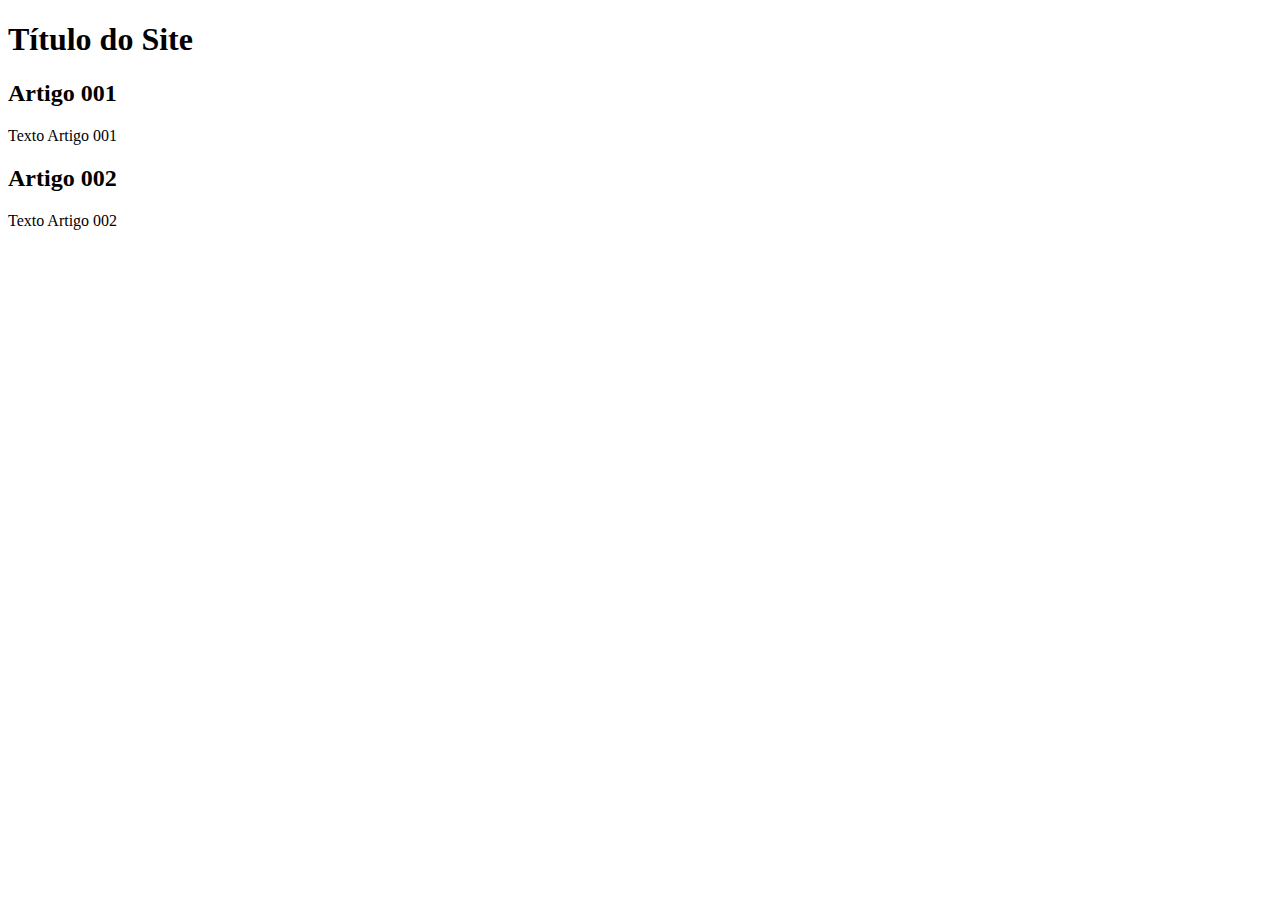
<file: index.html>
<!DOCTYPE html>
<html lang="en">
<head>
    <meta charset="UTF-8">
    <meta name="viewport" content="width=device-width, initial-scale=1.0">
    <title>Título do Site</title>
</head>
<body>
    <main>
        <header>
            <h1>Título do Site</h1>
        </header>
        <article>
            <h2>Artigo 001</h2>
            <p>Texto Artigo 001</p>
        </article>
        <article>
            <h2>Artigo 002</h2>
            <p>Texto Artigo 002</p>
        </article>
    </main>
</body>
</html>
</file>
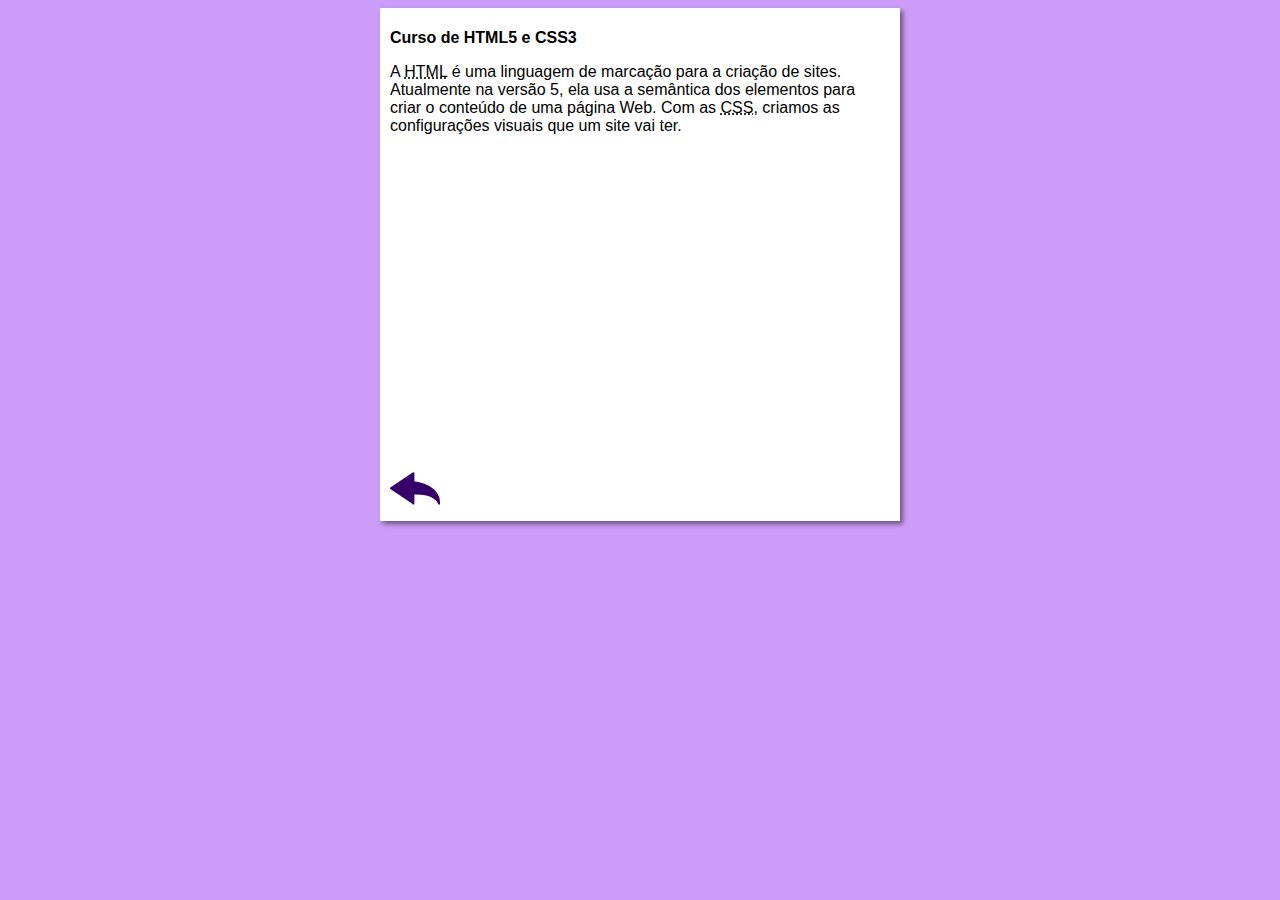
<file: curso-html.html>
<!DOCTYPE html>
<html lang="pt-br">
<head>
    <meta charset="UTF-8">
    <meta name="viewport" content="width=device-width, initial-scale=1.0">
    <title>Curso de HTML5 e CSS3</title>
    <link rel="stylesheet" href="estilos/style.css">
</head>
<body>
    <main>
        <header>
            <h1>Curso de HTML5 e CSS3</h1>
        </header>
        <article>
            
            <p>A <abbr title="HyperText Markup Language">HTML</abbr> é uma linguagem de marcação para a criação de sites. Atualmente na versão 5, ela usa a semântica dos elementos para criar o conteúdo de uma página Web. Com as <abbr title="Cascading Style Sheets">CSS</abbr>, criamos as configurações visuais que um site vai ter.</p>

            <iframe width="560" height="315" src="https://www.youtube.com/embed/riSVzwlSnhw?si=l6MRlEZfqhdg7OIC" title="YouTube video player" frameborder="0" allow="accelerometer; autoplay; clipboard-write; encrypted-media; gyroscope; picture-in-picture; web-share" referrerpolicy="strict-origin-when-cross-origin" allowfullscreen></iframe>

            <a href="index.html"><img src="imagens/btn-back.png" alt="Voltar"></a>
        </article>
    </main>
</body>
</html>
</file>
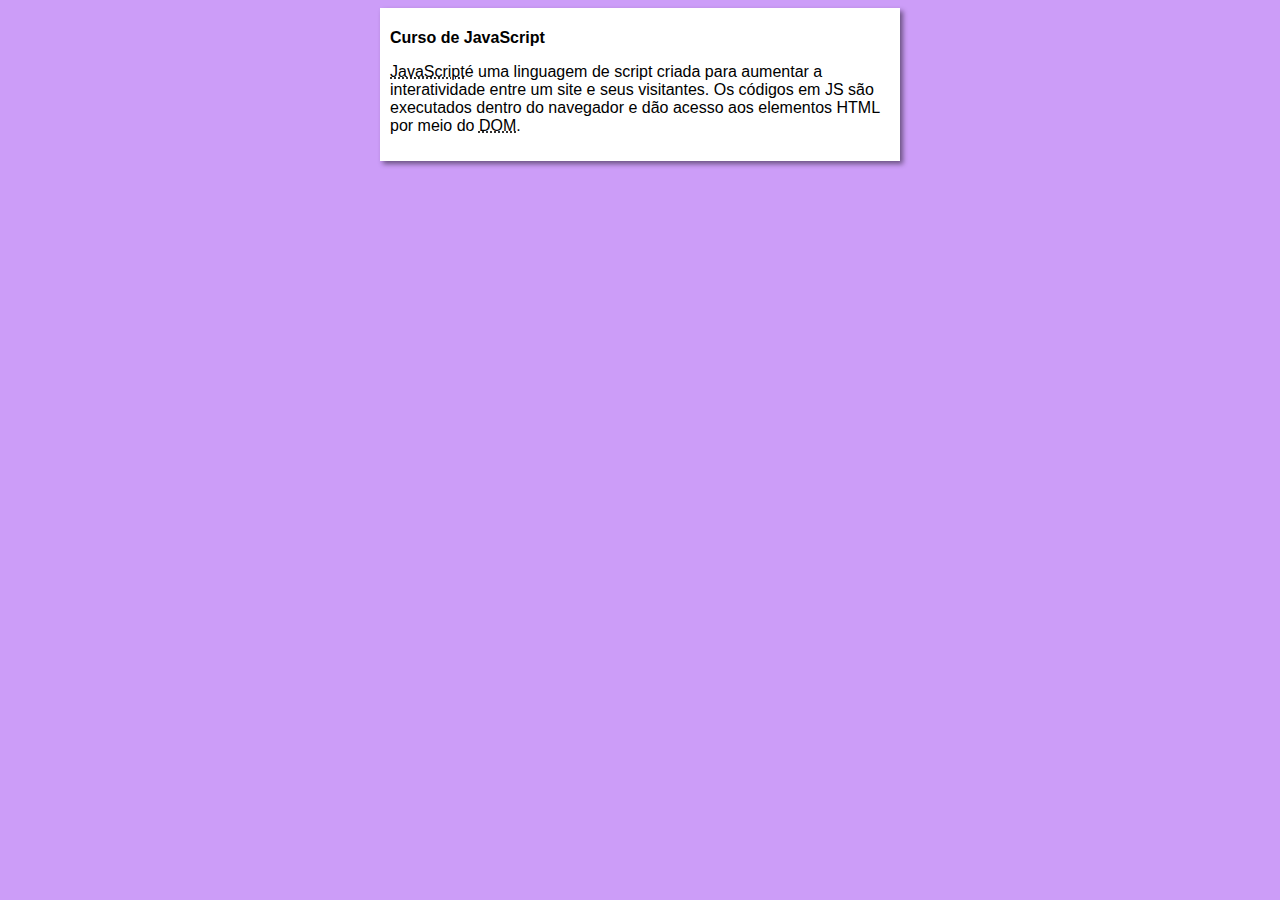
<file: curso-javascript.html>
<!DOCTYPE html>
<html lang="pt-br">
<head>
    <meta charset="UTF-8">
    <meta name="viewport" content="width=device-width, initial-scale=1.0">
    <title>Curso de JavaScript</title>
    <link rel="stylesheet" href="estilos/style.css">
</head>
<body>
    <main>
        <h1>Curso de JavaScript</h1>
        <p><abbr title="JavaScript">JavaScript</abbr>é uma linguagem de script criada para aumentar a interatividade entre um site e seus visitantes. Os códigos em JS são executados dentro do navegador e dão acesso aos elementos HTML por meio do <abbr title="Document Object Model">DOM</abbr>.</p>
        
    </main>
</body>
</html>
</file>
<file: estilos/style.css>
*{
    font-family: Arial, Helvetica, sans-serif;
    font-size: 16px;
}

body{
    background-color: rgb(204, 157, 248);
}

main{
    background-color: white;
    width: 500px;
    margin: auto;
    padding: 10px;
    box-shadow: 3px 3px 5px rgba(0, 0, 0, 0.473);
}
</file>
